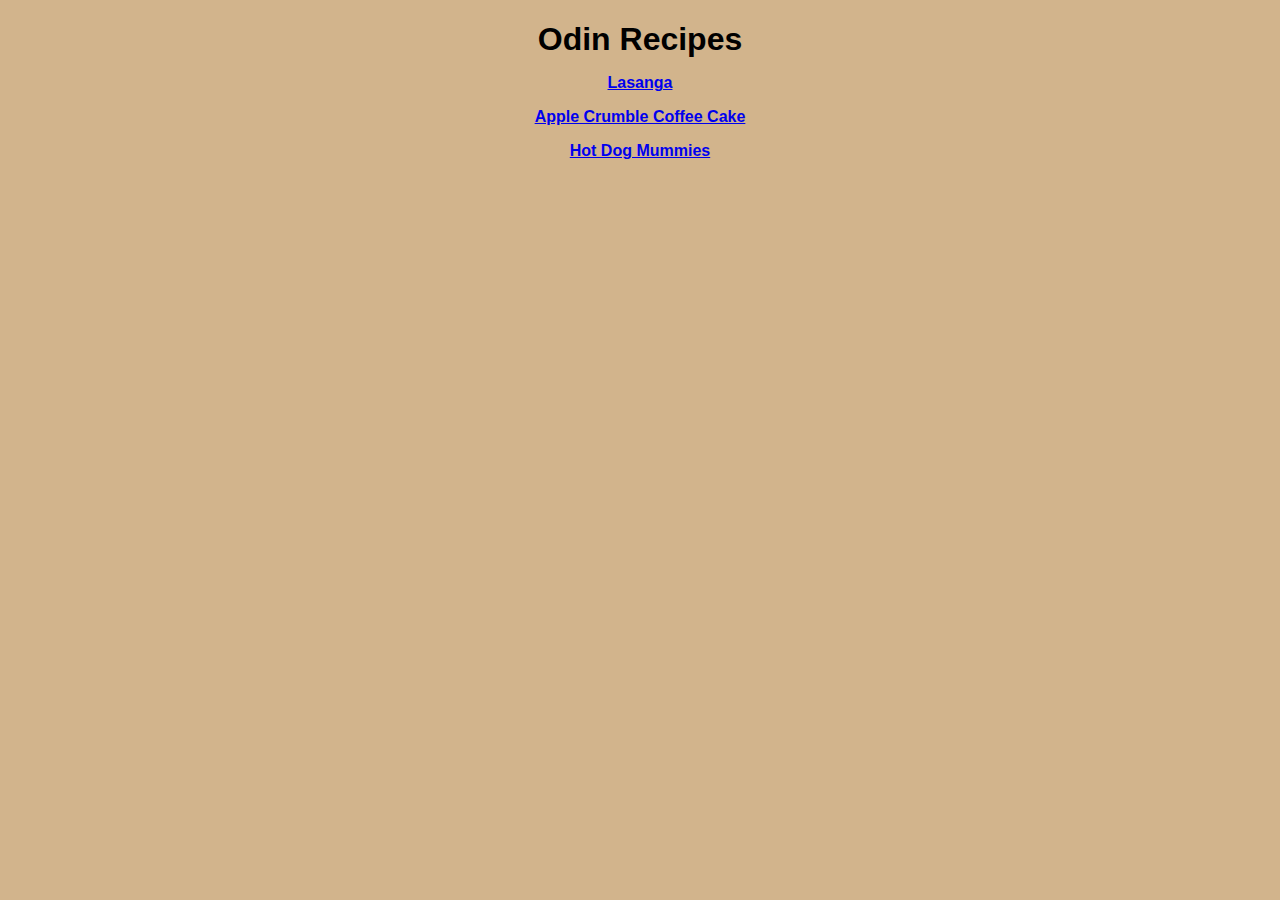
<file: index.html>
<!DOCTYPE html>
<html lang="en">
<head>
    <meta charset="UTF-8">
    <meta name="viewport" content="width=device-width, initial-scale=1.0">
    <title>Recipe Index</title>
    <link rel="stylesheet" href="style.css">
</head>
<body>
    <h1> Odin Recipes</h1>
    
        <p><a href="recipes/lasagna.html" target="_blank"> Lasanga</a></p>
        <p><a href="recipes/applecrumble.html" target="_blank">Apple Crumble Coffee Cake</a></p>
        <p><a href="recipes/mummydogs.html" target="_blank">Hot Dog Mummies</a></p>
</body>
</html>
</file>
<file: style.css>
* {
    background-color: tan;
}

h1 {
    color: black;
    font-family: 'Franklin Gothic Medium', 'Arial Narrow', Arial, sans-serif;
    text-align: center;
    font-weight: bold;
    margin-bottom: auto;
}
p {
    color: black;
    font-family: cursive, sans-serif;
    font-weight: bold;
    text-align: center;
    padding: auto;
    margin-left: auto;
    margin-right: auto;
}
</file>
